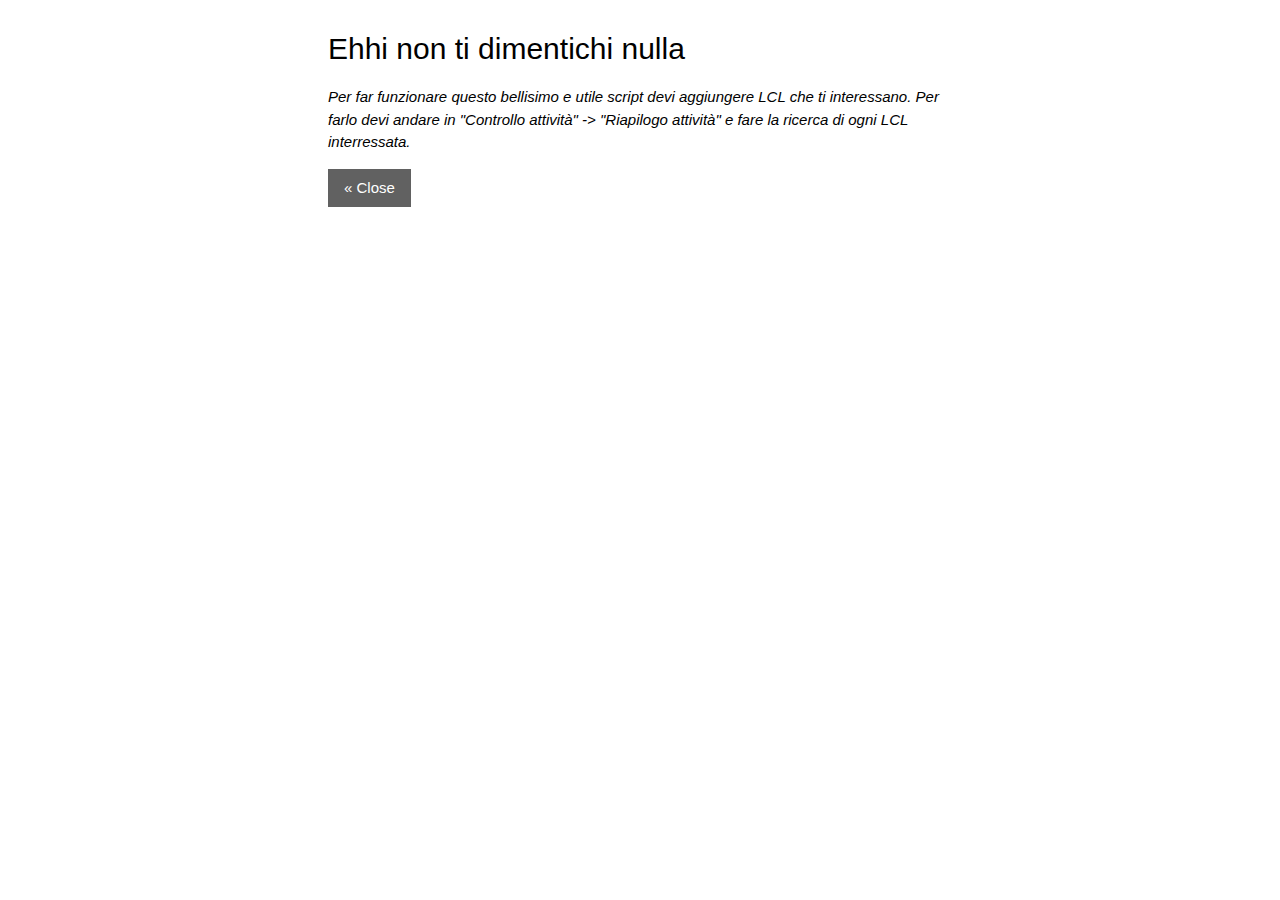
<file: perCent.html>
<div id="tabPerCent" class="w3-white" style="position:absolute;width:100%;height:100%;opacity:1;z-index:100;">
    <link rel="stylesheet" href="https://www.w3schools.com/w3css/4/w3.css">
    <!--<script src="https://www.w3schools.com/lib/w3.js"></script>-->
    <div id="startPage" class="w3-container">
        <div class="w3-row w3-margin-top w3-margin-bottom">
            <div class="w3-col m3">
                <p></p>
            </div>
            <div class="w3-col m6">
                <h2 id="pharStartPage">Ehhi non ti dimentichi nulla</h2>
                <p id="txtStartPage"><i>Per far funzionare questo bellisimo e utile script devi aggiungere LCL che ti
                        interessano. Per farlo devi andare in "Controllo attività" -> "Riapilogo attività" e fare la
                        ricerca di ogni LCL interressata.</i></p>
                <div class="w3-bar"><button class="w3-button w3-dark-grey"
                        onclick="document.querySelector('#tabPerCent').remove();">&laquo; Close</button></div>
            </div>
            <div class="w3-col m3">
                <p></p>
            </div>
        </div>
    </div>
    <div id="selectCN" class="w3-container" style="display: none;">
        <div class="w3-row w3-margin-top w3-margin-bottom">
            <div class="w3-col m3">
                <p></p>
            </div>
            <div class="w3-col m6">
                <h2>Contratto</h2>
                <p><i>Elimina il contratto, premendo su "x":</i></p>
                <div class="w3-col w3-center w3-margin-bottom">
                    <ul id="addListCN" class="w3-ul w3-card-4">
                        <!-- Injection JavaScript -->
                    </ul>
                </div>
                <p id="txtRemoveList" class="w3-margin-top" style="display: none;"><i>Agiungi il contratto, premendosu
                        "+":</i></p>
                <div class="w3-col w3-center w3-margin-bottom">
                    <ul id="removeListCN" class="w3-ul w3-card-4">
                        <!-- Injection JavaScript -->
                    </ul>
                </div>
                <div class="w3-bar"><button class="w3-button w3-left w3-dark-grey"
                        onclick="document.querySelector('#tabPerCent').remove();">&laquo; Close</button><button
                        class="w3-button w3-left w3-light-grey" onclick="options();">Options</button><button
                        class="w3-button w3-right w3-green" onclick="calcPerCent();">Next&raquo;</button></div>
            </div>
            <div class="w3-col m3">
                <p></p>
            </div>
        </div>
    </div>
    <div id="perCentTab" class="w3-container w3-padding-64" style="display: none;">
        <div class="w3-row w3-margin-top">
            <div class="w3-col m3">
                <p></p>
            </div>
            <div class="w3-col m6">
                <div id="listCnLCL" class="w3-center">
                    <!-- Injection JavaScript -->
                </div>
                <style>
                    @media print {
                        .noStamp {
                            opacity: 0;
                            display: none;
                        }
                    }
                </style>
                <div class="w3-bar noStamp"><button class="w3-button w3-left w3-dark-grey" onclick="clearAll();">&laquo;
                        Back</button><button class="w3-button w3-right w3-green"
                        onclick="Print();">Print&raquo;</button></div>
            </div>
            <div class="w3-col m3">
                <p></p>
            </div>
        </div>
    </div>
    <div id="optionsTab" class="w3-container" style="display: none;">
        <div class="w3-row w3-margin-top w3-margin-bottom">
            <div class="w3-col m3">
                <p></p>
            </div>
            <div class="w3-col m6">
                <div id="optionsList" class="w3-col w3-margin-bottom">
                    <!-- Injection JavaScript -->
                </div>
                <div class="w3-bar noStamp"><button class="w3-button w3-left w3-dark-grey" onclick="clearAll();">&laquo;
                        Back</button></div>
                <div class="w3-col m3">
                    <p></p>
                </div>
            </div>
        </div>
    </div>
</div>

<script>
    window.load = function () {
        if (localStorage.getItem("PerCent")) {
            var Cn = JSON.parse(localStorage.getItem("PerCent"));

            if (Cn.length > 0) {
                for (let i = 0; i < Cn.length; i++) {
                    var CNexist = false;
                    for (let j = 0; j < document.querySelector("#addListCN").childElementCount; j++) {
                        if (document.querySelector("#addListCN").children[j].id == Cn[i].CN) {
                            CNexist = true;
                        }
                    }

                    if (CNexist == false) {
                        var element = document.createElement("li");
                        element.classList.add("w3-display-container"); //<i class="w3-tiny"> (update 3 day ago)</i>
                        element.id = Cn[i].CN;
                        element.innerHTML = '<b>' + Cn[i].CN + '</b><span onclick="changeCN(this.parentElement)" class="w3-button w3-transparent w3-display-right">&times;</span>';
                        document.querySelector("#addListCN").appendChild(element);
                    }
                }

                document.querySelector("#startPage").style.display = "none";
                document.querySelector("#selectCN").style.display = "block";
            }
        }
    }

    window.clearAll = function () {
        document.querySelector("#listCnLCL").innerHTML = "";
        document.querySelector("#optionsList").innerHTML = "";
        document.querySelector("#selectCN").style.display = "block";
        document.querySelector("#perCentTab").style.display = "none";
        document.querySelector("#optionsTab").style.display = "none";
    }

    window.calcPerCent = function () {
        var CnList = document.querySelector("#addListCN").children;
        console.log(CnList);

        for (let i = 0; i < CnList.length; i++) {

            var divObject = document.createElement('div');
            divObject.classList.add("w3-containery");
            divObject.classList.add("w3-light-grey");
            divObject.classList.add("w3-card-4");
            divObject.innerHTML = '<h2>' + CnList[i].id + '</h2><table id="lclPerCent" class="w3-table-all w3-hoverable w3-margin-bottom"><thead><tr class="w3-green"><th>LCL</th><th>CON</th><th>AVV</th><th>TOT</th><th>%</th><th>92%</th><th>96%</th></tr></thead><!-- Injection JavaScript --></table>';

            var Cn = JSON.parse(localStorage.getItem("PerCent"));
            Cn.sort(function (a, b) {
                return a.LCL - b.LCL;
            });
            var count = Object.keys(Cn).length
            for (let j = 0; j < count; j++) {
                if (Cn[j].CN == CnList[i].id) {
                    var row = document.createElement("tr");
                    var perCent = ((Cn[j].CON * 100) / (Cn[j].TOT - Cn[j].AV)).toFixed(2);
                    var sti92 = (((92 * (Cn[j].TOT - Cn[j].AV) / 100) - Cn[j].CON) + 1).toFixed(0);
                    var sti96 = (((96 * (Cn[j].TOT - Cn[j].AV) / 100) - Cn[j].CON) + 1).toFixed(0);
                    if (sti92 <= 0) sti92 = "OK";
                    if (sti96 <= 0) sti96 = "OK";

                    const diffTime = Math.abs(new Date(Cn[j].Date) - new Date());
                    const diffDays = Math.ceil(diffTime / (1000 * 60 * 60 * 24)) - 1;
                    var dataHtml = '<i class="w3-tiny noStamp"> (update ' + diffDays + ' day ago)</i>';
                    if (diffDays <= 0) {
                        var time = new Date(Cn[j].Date).toLocaleTimeString();
                        dataHtml = '<i class="w3-tiny noStamp"> (update ' + time + ')</i>';
                    }
                    row.innerHTML = "<td>" + Cn[j].LCL + dataHtml + "</td>" + "<td>" + Cn[j].CON + "</td>" + "<td>" + Cn[j].AV + "</td>" + "<td>" + Cn[j].TOT + "</td>" + "<td>" + perCent + "%</td>" + "<td>" + sti92 + "</td>" + "<td>" + sti96 + "</td>";
                    divObject.querySelector("#lclPerCent").appendChild(row);
                }
            }
            document.querySelector("#listCnLCL").appendChild(divObject);
        }

        document.querySelector("#selectCN").style.display = "none";
        document.querySelector("#perCentTab").style.display = "block";
    }

    window.deleteLCL = function (element) {
        if (localStorage.getItem("PerCent")) {
            var Cn = JSON.parse(localStorage.getItem("PerCent"));
            for (let i = 0; i < Cn.length; i++) {
                if (Cn[i].LCL == element.firstChild.textContent) {
                    Cn.splice(i, 1);
                    if (element.parentNode.childElementCount <= 2) {
                        element.parentNode.remove();
                        document.querySelector("#addListCN").innerHTML = "";
                        document.querySelector("#removeListCN").innerHTML = "";

                        if (localStorage.getItem("PerCent")) {
                            var CnLoad = JSON.parse(localStorage.getItem("PerCent"));

                            if (Cn.length > 0) {
                                for (let i = 0; i < CnLoad.length; i++) {
                                    var CNexist = false;
                                    for (let j = 0; j < document.querySelector("#addListCN").childElementCount; j++) {
                                        if (document.querySelector("#addListCN").children[j].id == CnLoad[i].CN) {
                                            CNexist = true;
                                        }
                                    }

                                    if (CNexist == false) {
                                        var elementLoad = document.createElement("li");
                                        elementLoad.classList.add("w3-display-container"); //<i class="w3-tiny"> (update 3 day ago)</i>
                                        elementLoad.id = CnLoad[i].CN;
                                        elementLoad.innerHTML = '<b>' + CnLoad[i].CN + '</b><span onclick="changeCN(this.parentElement)" class="w3-button w3-transparent w3-display-right">&times;</span>';
                                        document.querySelector("#addListCN").appendChild(elementLoad);
                                    }
                                }
                            }
                        }
                    }
                    element.remove();

                    if (document.querySelector("#optionsList").childElementCount <= 0) {
                        document.querySelector("#listCnLCL").innerHTML = "";
                        document.querySelector("#optionsList").innerHTML = "";
                        document.querySelector("#addListCN").innerHTML = "";
                        document.querySelector("#removeListCN").innerHTML = "";
                        document.querySelector("#pharStartPage").textContent = "Ehii che fai";
                        document.querySelector("#txtStartPage").innerHTML = "<i>Perché elimini tutto? Non hai altro da fare</i>";
                        document.querySelector("#perCentTab").style.display = "none";
                        document.querySelector("#optionsTab").style.display = "none";
                        document.querySelector("#selectCN").style.display = "none";
                        document.querySelector("#startPage").style.display = "block";
                    }
                }
            }
            localStorage.setItem("PerCent", JSON.stringify(Cn));
        }
    }

    window.options = function () {
        if (localStorage.getItem("PerCent")) {
            var Cn = JSON.parse(localStorage.getItem("PerCent"));

            Cn.sort(function (a, b) {
                return a.LCL - b.LCL;
            });

            for (let i = 0; i < Cn.length; i++) {
                var CNexist = false;
                for (let j = 0; j < document.querySelector("#optionsList").childElementCount; j++) {
                    if (document.querySelector("#optionsList").children[j].id == (Cn[i].CN + "O")) {
                        CNexist = true;

                        var element = document.createElement("li");
                        element.classList.add("w3-display-container");
                        element.innerHTML = '<b>' + Cn[i].LCL + '</b>' + dataHtml + '<span onclick="deleteLCL(this.parentElement)"class="w3-button w3-transparent w3-display-right w3-hover-red">×</span>';

                        document.getElementById(Cn[i].CN + "O").appendChild(element);
                    }
                }

                if (CNexist == false) {
                    var element = document.createElement("ul");
                    element.classList.add("w3-ul");
                    element.classList.add("w3-card-4");
                    element.classList.add("w3-margin-top");
                    element.classList.add("w3-margin-bottom");
                    element.id = Cn[i].CN + "O";
                    const diffTime = Math.abs(new Date(Cn[i].Date) - new Date());
                    const diffDays = Math.ceil(diffTime / (1000 * 60 * 60 * 24)) - 1;
                    var dataHtml = '<i class="w3-tiny noStamp"> (update ' + diffDays + ' day ago)</i>';
                    if (diffDays <= 0) {
                        var time = new Date(Cn[i].Date).toLocaleTimeString();
                        dataHtml = '<i class="w3-tiny noStamp"> (update ' + time + ')</i>';
                    }
                    element.innerHTML = '<!-- Injection JavaScript --><li><h2>' + Cn[i].CN + '</h2></li><li class="w3-display-container"><b>' + Cn[i].LCL + '</b>' + dataHtml + '<span onclick="deleteLCL(this.parentElement)"class="w3-button w3-transparent w3-display-right w3-hover-red">×</span></li>';
                    document.querySelector("#optionsList").appendChild(element);
                }
            }

            document.querySelector("#startPage").style.display = "none";
            document.querySelector("#selectCN").style.display = "block";
        }


        document.querySelector("#selectCN").style.display = "none";
        document.querySelector("#optionsTab").style.display = "block";
    }

    window.changeCN = function (element) {
        if (element.parentElement.id == "addListCN" && document.querySelector('#addListCN').children.length > 1) {
            element.lastChild.innerHTML = "&plus;";
            document.querySelector("#removeListCN").appendChild(element);
        } else if (element.parentElement.id == "removeListCN") {
            element.lastChild.innerHTML = "&times;";
            document.querySelector("#addListCN").appendChild(element);
        }

        if (document.querySelector('#removeListCN').children.length > 0) {
            document.querySelector("#txtRemoveList").style.display = "block";
        } else {
            document.querySelector("#txtRemoveList").style.display = "none";
        }
    }

    window.Print = function () {
        var resultList = document.querySelector("#perCentTab").innerHTML;

        var a = window.open('', '', 'width=733,height=454');
        a.document.open("text/html");
        a.document.write('<html><head><title>');
        a.document.write('PerCent');
        a.document.write('</title>');
        a.document.write('<link rel="stylesheet" href="https://www.w3schools.com/w3css/4/w3.css">');
        a.document.write('<style>body{opacity: 0}@media print { body{opacity: 1}}</style>');
        a.document.write('</head><body style="overflow: hidden;">');
        a.document.write(resultList);
        a.document.write("</body></html>");

        a.document.close(); // necessary for IE >= 10
        a.focus(); // necessary for IE >= 10*/

        setTimeout(function () { a.print(); a.close(); }, 600);
    }
</script>
</file>
